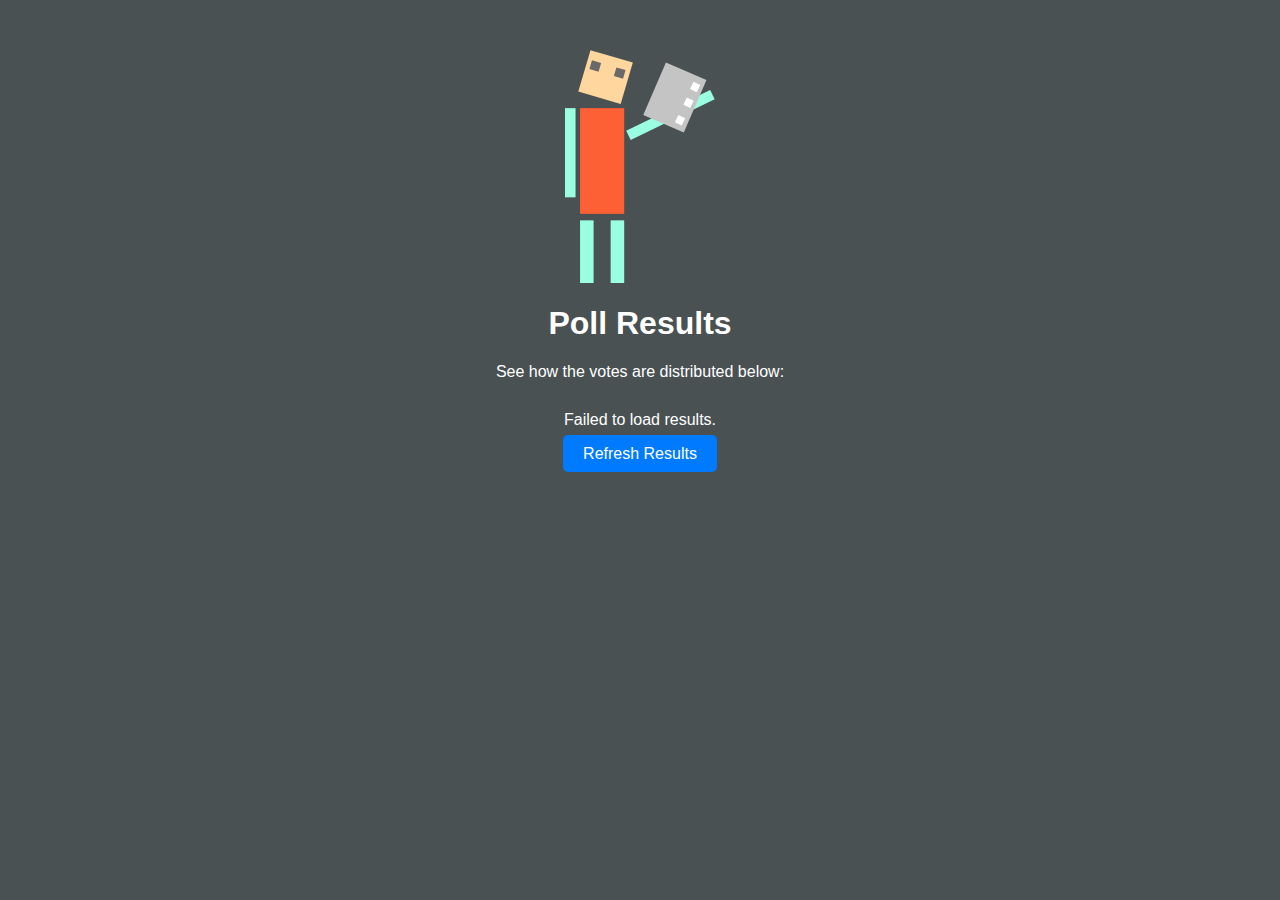
<file: static/results.html>
<!doctype html>
<html lang="en">
  <head>
    <meta charset="utf-8">
    <meta name="viewport" content="width=device-width, initial-scale=1">
    <title>Poll Results</title>
    <style>
      /* CSS Styles */
      body {
          background-color: #495153;
          color: white;
          font-family: Arial, sans-serif;
          margin: 0;
          padding: 0;
      }

      #vimerpoll-logo {
          display: block;
          margin: 20px auto;
          width: 150px;
          height: auto;
      }

      .container {
          text-align: center;
          margin-top: 50px;
          padding: 0 20px;
      }

      .result-list {
          margin-top: 30px;
          list-style: none;
          padding: 0;
      }

      .result-item {
          display: flex;
          justify-content: space-between;
          padding: 15px;
          margin: 10px 0;
          background-color: #60676d;
          border-radius: 5px;
      }

      .result-item span {
          font-size: 18px;
      }

      .btn {
          margin-top: 30px;
          padding: 10px 20px;
          font-size: 16px;
          border: none;
          border-radius: 5px;
          cursor: pointer;
          text-decoration: none;
          background-color: #007bff;
          color: white;
      }

      .btn:hover {
          background-color: #0056b3;
      }
    </style>
  </head>
  <body>
    <div class="container">
      <img src="/static/vimerpoll.svg" alt="Vimerpoll Logo" id="vimerpoll-logo">
      <h1 class="display-4">Poll Results</h1>
      <p class="lead">See how the votes are distributed below:</p>

      <ul class="result-list" id="result-list">
        <!-- Results will be dynamically inserted here -->
        <p id="loading" class="text-warning">Loading results...</p>
      </ul>

      <a href="/static/results.html" class="btn">Refresh Results</a>
    </div>

    <script>
      var poll = localStorage.getItem("mostRecentPoll");
      const apiEndpoint = `http://127.0.0.1:8000/results/${poll}`; // Replace with your API endpoint

      // Fetch poll results from the API
      async function fetchResults() {
        try {
          const response = await fetch(apiEndpoint);
          if (!response.ok) {
            throw new Error(`Error: ${response.status}`);
          }
          const results = await response.json(); // Assume response is an array of objects
          displayResults(results);
        } catch (error) {
          console.error(error);
          document.getElementById('loading').textContent = 'Failed to load results.';
        }
      }

      // Display the results
      function displayResults(results) {
        const resultList = document.getElementById('result-list');
        resultList.innerHTML = ''; // Clear the loading text or any previous results

        results.forEach(result => {
          const listItem = document.createElement('li');
          listItem.className = 'result-item';

          const optionName = document.createElement('span');
          optionName.textContent = result.option;

          const voteCount = document.createElement('span');
          voteCount.textContent = `${result.votes} votes`;

          listItem.appendChild(optionName);
          listItem.appendChild(voteCount);

          resultList.appendChild(listItem);
        });
      }

      // Fetch and display results on page load
      window.onload = fetchResults;
    </script>
  </body>
</html>
</file>
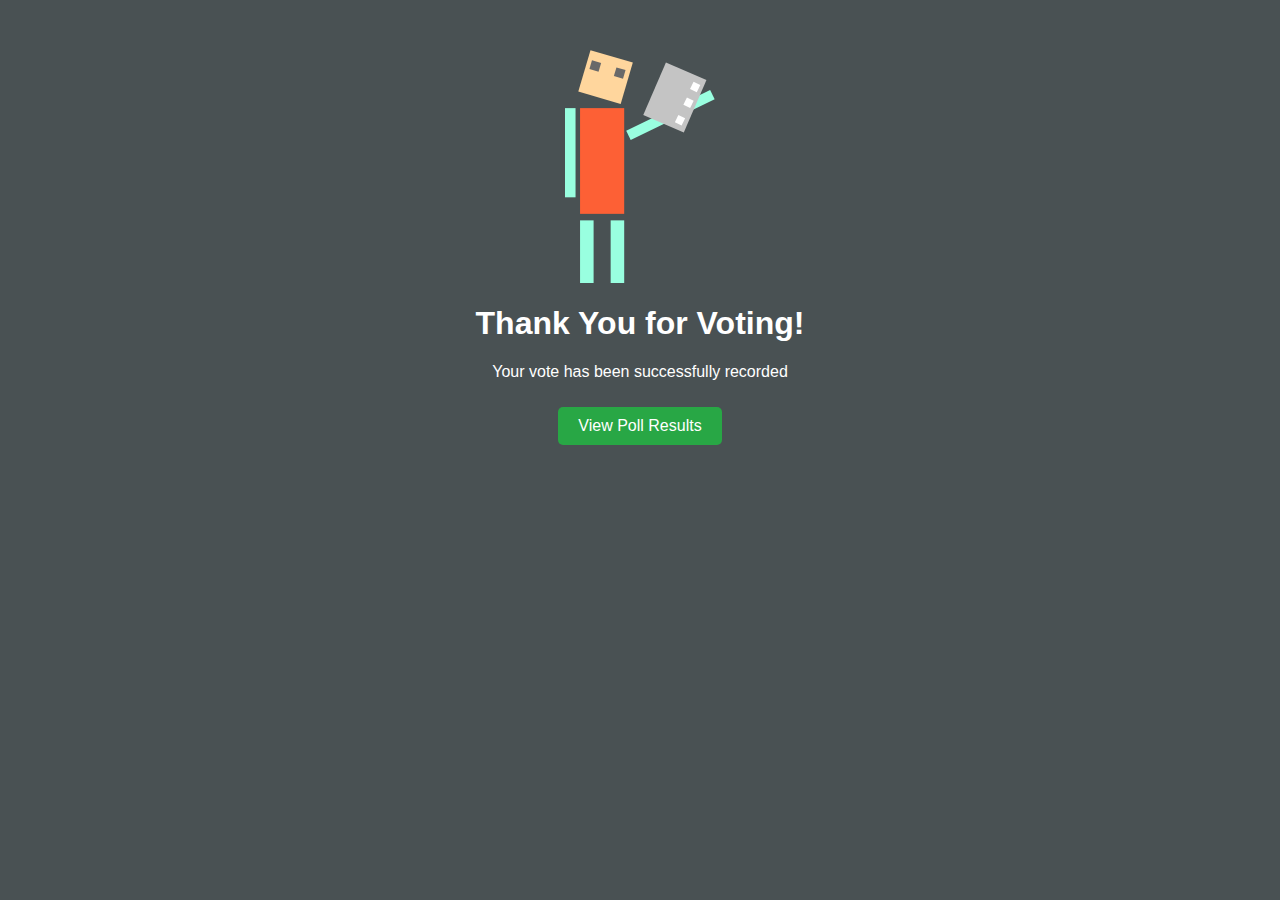
<file: static/thanks.html>
<!doctype html>
<html lang="en">
  <head>
    <meta charset="utf-8">
    <meta name="viewport" content="width=device-width, initial-scale=1">
    <title>Thank You for Voting!</title>
    <style>
      /* CSS Styles */
      body {
          background-color: #495153;
          color: white;
          font-family: Arial, sans-serif;
          margin: 0;
          padding: 0;
      }

      #vimerpoll-logo {
          display: block;
          margin: 20px auto;
          width: 150px;
          height: auto;
      }

      .container {
          text-align: center;
          margin-top: 50px;
      }

      .btn {
          padding: 10px 20px;
          font-size: 16px;
          border: none;
          border-radius: 5px;
          cursor: pointer;
          margin: 10px;
          text-decoration: none;
      }

      .btn-primary {
          background-color: #007bff;
          color: white;
      }

      .btn-primary:hover {
          background-color: #0056b3;
      }

      .btn-success {
          background-color: #28a745;
          color: white;
      }

      .btn-success:hover {
          background-color: #1e7e34;
      }
    </style>
  </head>
  <body>
    <div class="container">
      <img src="vimerpoll.svg" alt="Vimerpoll Logo" id="vimerpoll-logo">
      <h1 class="display-4">Thank You for Voting!</h1>
      <p class="lead">Your vote has been successfully recorded</p>
      <div>
        <button class="btn btn-success" onclick="viewResults()">View Poll Results</button>
      </div>
    </div>

    <script>
      function viewResults() {
        // var poll = localStorage.getItem("mostRecentPoll");
        setTimeout(2000);
        window.location.href = `/static/results.html/`; // Replace with your results page URL
      }
    </script>
  </body>
</html>
</file>
